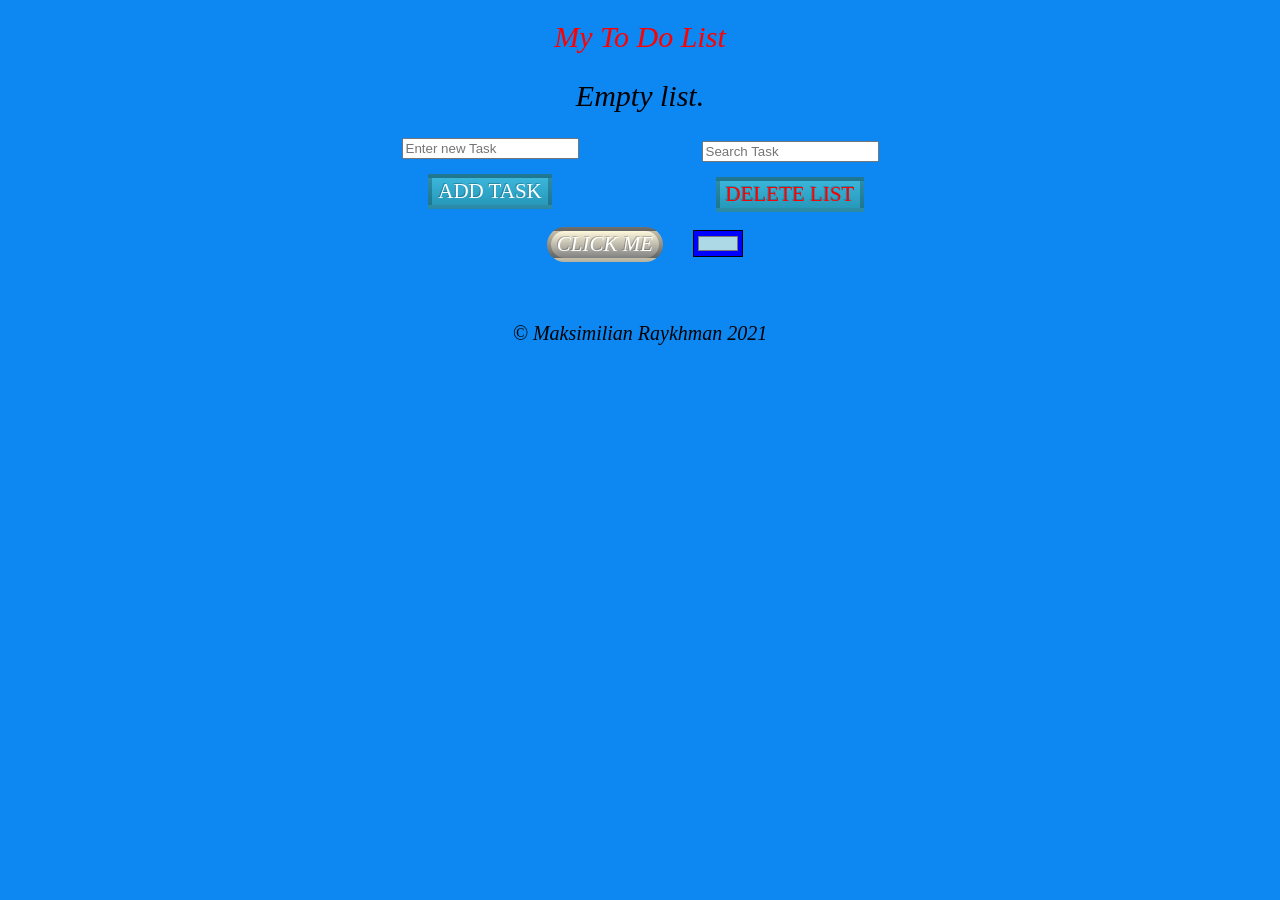
<file: Index.html>
<!DOCTYPE html>
<html lang="en">
  <head>
    <meta charset="UTF-8" />
    <meta name="viewport" content="width=device-width, initial-scale=1.0" />
    <title>My ToDoList</title>
    <link href="Style/ToDoStyle.css" rel="stylesheet" />
  </head>

  <body>
    <main class="mainClass">
      <div class="mainContainer">
        <h1>My To Do List</h1>
        <h2>Empty list.</h2>
        <section class="addTask_Search">
          <div class="textField_addBtn">
            <input
              id="Text"
              class="main_input"
              type="text"
              placeholder="Enter new Task"
            />
            <button id="AddTaskBtn" class="main_addTaskBtn" type="button">
              Add Task
            </button>
          </div>
          <div class="search_dele">
            <input type="text" placeholder="Search Task" id="search" />
            <button class="deleteList" type="button">Delete List</button>
          </div>
        </section>

        <section class="clickMe">
          <div class="clickMe_color">
            <button id="MyBtn" type="button" class="clickMe_btn">
              Click Me
            </button>
            <input type="color" value="#add8e6" id="color" />
          </div>
        </section>

        <!-- <button id="AddTaskBtn" type="button">Add Task</button> <br /> -->
        <ul id="list"></ul>
      </div>
    </main>
    <script src="Js/ToDoJs.js"></script>
  </body>
  <footer>
    <p>&copy; Maksimilian Raykhman 2021</p>
  </footer>
</html>
</file>
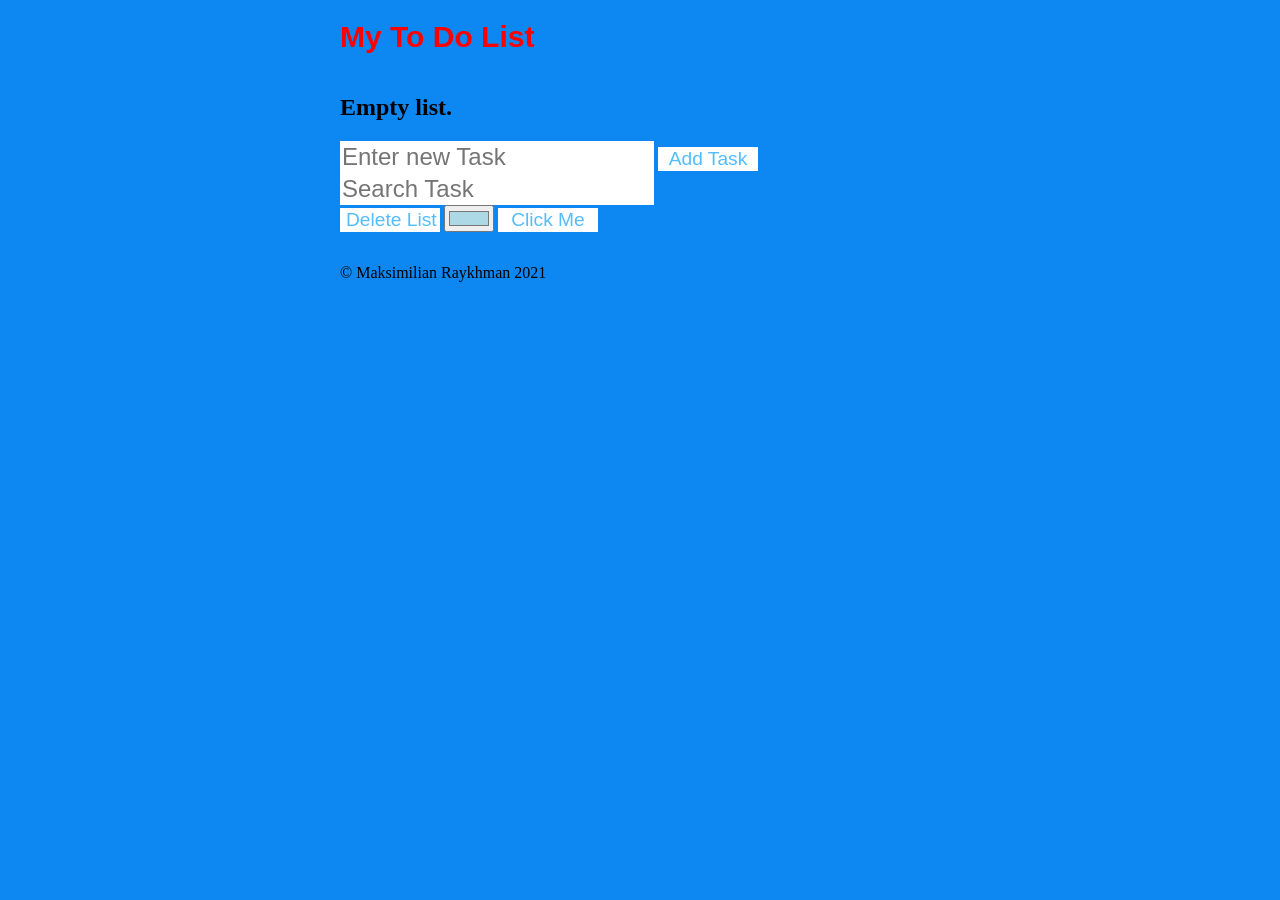
<file: ToDoList/ToDoList.html>
<!DOCTYPE html>
<html lang="en">
  <head>
    <meta charset="UTF-8" />
    <meta name="viewport" content="width=device-width, initial-scale=1.0" />
    <title>My ToDoList</title>
    <link href="Style/ToDoStyle.css" rel="stylesheet" />
  </head>

  <body>
    <h1>My To Do List</h1>
    <h2>Empty list.</h2>
    <main>
      <input id="Text" type="text" placeholder="Enter new Task" />
      <button id="AddTaskBtn" type="button">Add Task</button> <br />
      <input type="text" placeholder="Search Task" id="search" /><br />
      <input id="DeleteList" type="button" value="Delete List" />
      <input type="color" value="#add8e6" id="color" />
      <button id="MyBtn" type="button">Click Me</button>
      <ul id="list"></ul>
    </main>
    <script src="Js/ToDoJs.js"></script>
  </body>
  <footer>
    <p>&copy; Maksimilian Raykhman 2021</p>
  </footer>
</html>
</file>
<file: Style/ToDoStyle.css>
*{
  box-sizing:border-box;
}

body {
  
  background-color: #0d87f2;
  width: 600px;
  display: flex;
  justify-content: center;
  flex-direction: column;
  margin: auto;


  font-style: italic;
  /* font-family: "Roboto - Black"; */
  font-weight: 300;
  font-size: 20px;
}
h1 ,h2{
  color: red;
  font-family: "Roboto - Black";
  font-size: 41px;
  font-weight: 400;
  font-size: 30px;
  text-align: center;
}
h2{
  color:black;
}
.mainClass{
  min-height: 200px;
  /* border-style:dotted; */
}
.mainContainer{
  margin-top: 20px;
  min-width: 150px;
  min-height: 150px; 
  /* border-style: dashed; */
 
}

.mainContainer .addTask_Search{
  display: flex;
  justify-content: space-around;
}

/* .mainContainer .deleteList{
  display: block;
  margin-left: 250px;
} */

/* .search_dele .deleteList{
  display: block;
  margin : 0 auto;
} */

ul {
  display: flex;
  justify-content: space-between;
  flex-direction: column;
  align-items:center;
  /* padding: 10px 200px ; */
  /* border-style:dotted; */
  /* position: relative; */
}

li{
  min-width: 150px;
  /* min-height: 150px;  */
}
li input{
  min-width: 150px;
}


 .mainContainer .mainContainer_input{
    /* border-style: dashed; */
    display: flex;
    justify-content: space-around;
    font-size: 1.5em;
    /* //background: #fff; */
    min-height:15px;
    color: #2f4f4f;
 }

 .mainContainer .addTask_Search .textField_addBtn .main_input{
    /* height: 30px;  */
    display: block;
    margin: 0 auto;
 }

 .mainContainer .addTask_Search{
   margin: 0 auto;
 }
 .mainContainer .main_addTaskBtn,.search_dele .deleteList, .createdBtn,.clickMe_btn{
   display: block;
   margin:0 auto;
   margin-top: 15px;
   box-shadow: inset 0 0 0 rgba(0, 0, 0, 0.18);
   border: 4px solid rgba(0, 0, 0, 0.23);
   background-image: linear-gradient(to top, #2798b9 0%, #3ab6da 100%);


   text-shadow: -1px -1px 0 rgba(0, 0, 0, 0.22);
    color: #ffffff;
    font-family: "Roboto Condensed";
    font-size: 21px;
    font-weight: 400;
    /* line-height: 24px; */
    text-align: center;
    text-transform: uppercase;

    cursor: pointer;
    outline: none;
 }

 .createdBtn,.clickMe_btn{
  display: inline;
  margin-left: 10px;
  min-width: 45px;
  min-height: 20px;
  border-radius:30px;
  font-style: italic;
  background-image: linear-gradient(to top, #DAA520 0%,#FFF8DC	 100%);
  /* font-size: 20px;
  font-weight: 200; */
 }

 
 .search_dele .deleteList{
  color: red
}

.mainContainer .clickMe{
  /* margin: 0 auto; */
  /* border-style: dashed; */
  display: flex;
   justify-items: center; 
  justify-content: center;
}

 .clickMe_btn{
  /* display: inline; */
  background-image: linear-gradient(to top, #808080 0%,#FFF8DC	 100%);
  
} 

#color{
  margin-left: 25px;
  /* border-radius:50%; */
  background-color:blue;
}

footer p{
  text-align: center;
}
/*
input {
  border: 5px solid #000;
  border-radius: 30%;
}
*/
/*
input[type="text"] {
  width: 310px;
  height: 30px;
  outline: 0;
  border: none;
  font-size: 1.5em;
  background: #fff;
  color: #2f4f4f;
}
*/

/*
li {
  width: 310px;
  height: 30px;
  outline: 0;
  border: none;
  border: none;
  font-size: 1.5em;
  background: #fff;
  color: #2f4f4f;
}
*/

/*
button {
  border: 5px solid red;
  border-radius: 50%;
}
*/
/*
button,
input[type="button"] {
  font-size: 1.2em;
  color: #53bdff;
  background-color: #fff;
  outline: 0;
  border: none;
  width: 100px;
}
*/

/*
button {
  width: 10%;
}
*/
</file>
<file: ToDoList/Style/ToDoStyle.css>
body {
  background-color: #0d87f2;
  width: 600px;
  display: flex;
  justify-content: center;
  flex-direction: column;
  margin: auto;
}

h1 {
  color: red;
  font-family: Arial, Helvetica, sans-serif;
  font-size: 30px;
}

ul {
  margin: center;
  position: relative;
}
/*
input {
  border: 5px solid #000;
  border-radius: 30%;
}
*/
input[type="text"] {
  width: 310px;
  height: 30px;
  outline: 0;
  border: none;
  font-size: 1.5em;
  background: #fff;
  color: #2f4f4f;
}

/*
li {
  width: 310px;
  height: 30px;
  outline: 0;
  border: none;
  border: none;
  font-size: 1.5em;
  background: #fff;
  color: #2f4f4f;
}
*/

/*
button {
  border: 5px solid red;
  border-radius: 50%;
}
*/
button,
input[type="button"] {
  font-size: 1.2em;
  color: #53bdff;
  background-color: #fff;
  outline: 0;
  border: none;
  width: 100px;
}

/*
button {
  width: 10%;
}
*/
</file>
